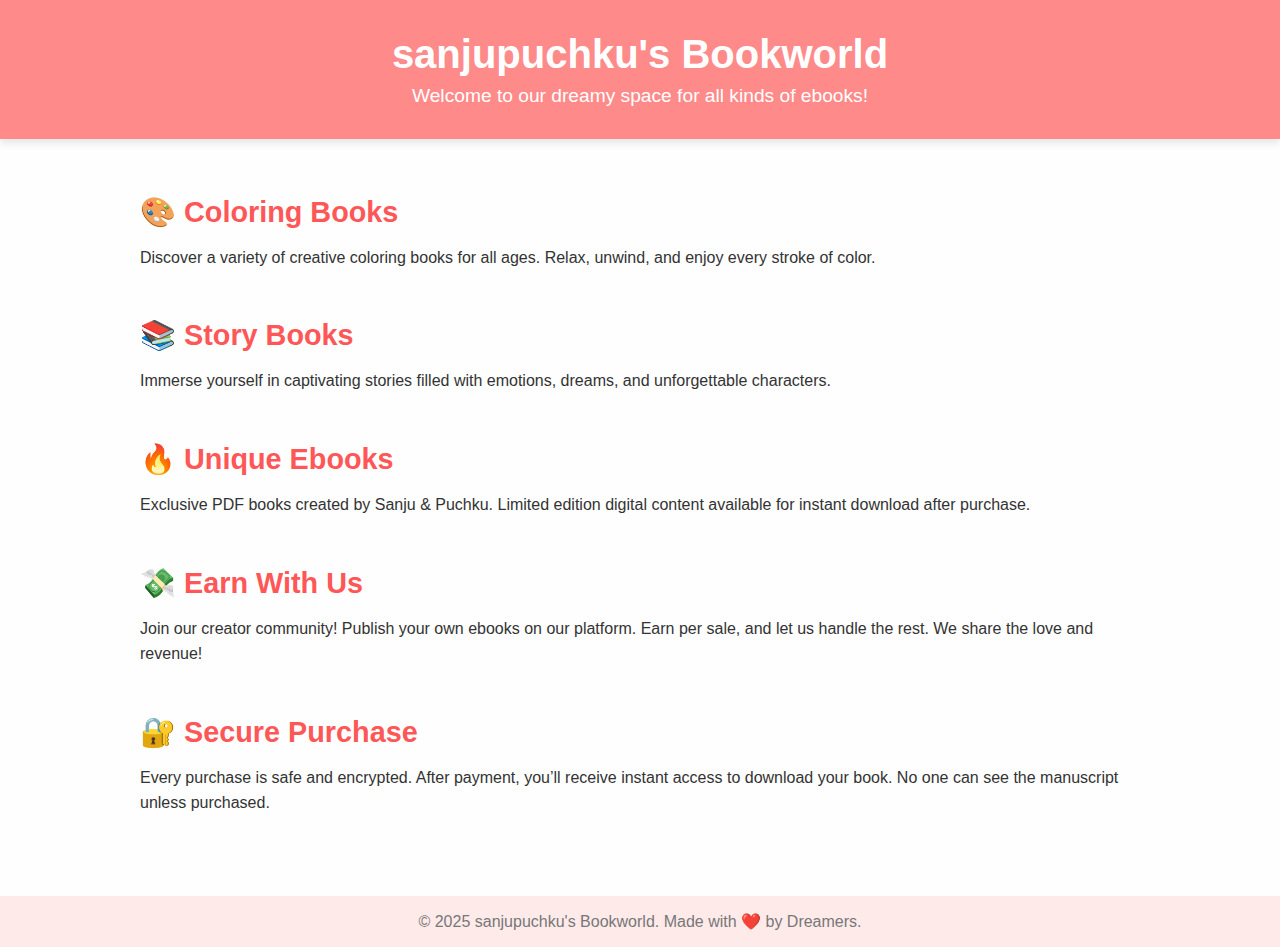
<file: index.html>
<!DOCTYPE html>
<html lang="en">

<head>
    <meta charset="UTF-8">
    <meta name="viewport" content="width=device-width, initial-scale=1.0">
    <title>sanjupuchku's Bookworld</title>
    <style>
        body {
            margin: 0;
            font-family: 'Segoe UI', Tahoma, Geneva, Verdana, sans-serif;
            background: #fefefe;
            color: #333;
        }

        header {
            background: #ff8a8a;
            padding: 2rem;
            text-align: center;
            color: white;
            box-shadow: 0 4px 8px rgba(0,0,0,0.1);
        }

        header h1 {
            margin: 0;
            font-size: 2.5rem;
        }

        header p {
            margin: 0.5rem 0 0;
            font-size: 1.2rem;
        }

        .container {
            padding: 2rem;
            max-width: 1000px;
            margin: auto;
        }

        .section {
            margin-bottom: 3rem;
        }

        .section h2 {
            color: #ff5757;
            margin-bottom: 1rem;
            font-size: 1.8rem;
        }

        .section p {
            font-size: 1rem;
            line-height: 1.6;
        }

        footer {
            text-align: center;
            padding: 1rem;
            background: #ffeaea;
            color: #777;
        }
    </style>
</head>

<body>
    <header>
        <h1>sanjupuchku's Bookworld</h1>
        <p>Welcome to our dreamy space for all kinds of ebooks!</p>
    </header>

    <div class="container">
        <div class="section">
            <h2>🎨 Coloring Books</h2>
            <p>Discover a variety of creative coloring books for all ages. Relax, unwind, and enjoy every stroke of color.</p>
        </div>

        <div class="section">
            <h2>📚 Story Books</h2>
            <p>Immerse yourself in captivating stories filled with emotions, dreams, and unforgettable characters.</p>
        </div>

        <div class="section">
            <h2>🔥 Unique Ebooks</h2>
            <p>Exclusive PDF books created by Sanju & Puchku. Limited edition digital content available for instant download after purchase.</p>
        </div>

        <div class="section">
            <h2>💸 Earn With Us</h2>
            <p>Join our creator community! Publish your own ebooks on our platform. Earn per sale, and let us handle the rest. We share the love and revenue!</p>
        </div>

        <div class="section">
            <h2>🔐 Secure Purchase</h2>
            <p>Every purchase is safe and encrypted. After payment, you’ll receive instant access to download your book. No one can see the manuscript unless purchased.</p>
        </div>
    </div>

    <footer>
        &copy; 2025 sanjupuchku's Bookworld. Made with ❤️ by Dreamers.
    </footer>
</body>

</html>
</file>
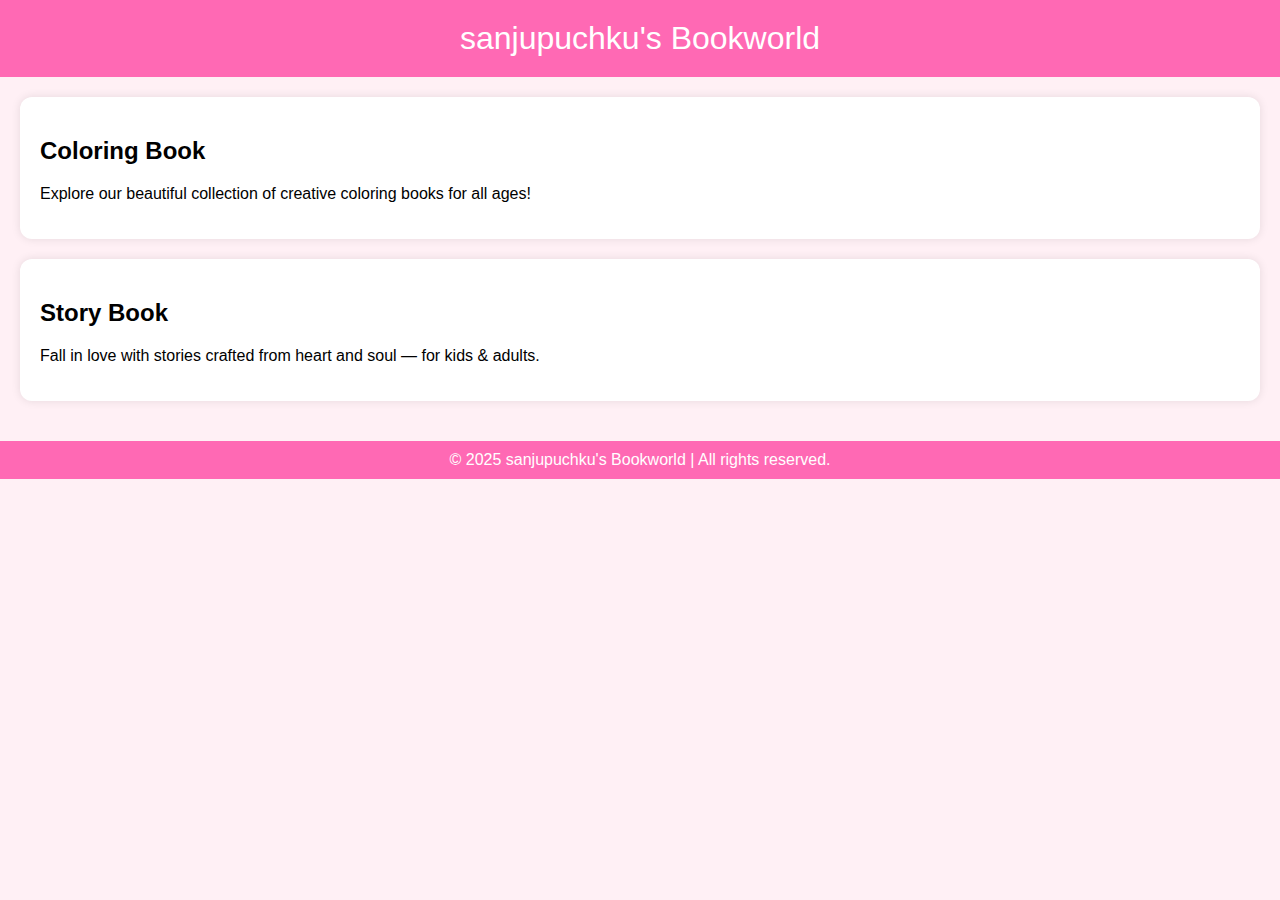
<file: index (1).html>
<!DOCTYPE html>
<html lang="en">
<head>
  <meta charset="UTF-8">
  <meta name="viewport" content="width=device-width, initial-scale=1.0">
  <title>sanjupuchku's Bookworld</title>
  <link rel="stylesheet" href="style.css">
</head>
<body>
  <header>
    sanjupuchku's Bookworld
  </header>

  <div class="book-card">
    <h2>Coloring Book</h2>
    <p>Explore our beautiful collection of creative coloring books for all ages!</p>
  </div>

  <div class="book-card">
    <h2>Story Book</h2>
    <p>Fall in love with stories crafted from heart and soul — for kids & adults.</p>
  </div>

  <footer>
    © 2025 sanjupuchku's Bookworld | All rights reserved.
  </footer>
</body>
</html>
</file>
<file: style.css>
body {
  font-family: sans-serif;
  background-color: #fff0f5;
  margin: 0;
  padding: 0;
}

header {
  background-color: #ff69b4;
  color: white;
  padding: 20px;
  text-align: center;
  font-size: 2em;
}

.book-card {
  background: white;
  padding: 20px;
  margin: 20px;
  border-radius: 12px;
  box-shadow: 0 0 10px rgba(0,0,0,0.1);
}

footer {
  background-color: #ff69b4;
  color: white;
  text-align: center;
  padding: 10px;
  margin-top: 40px;
}
</file>
